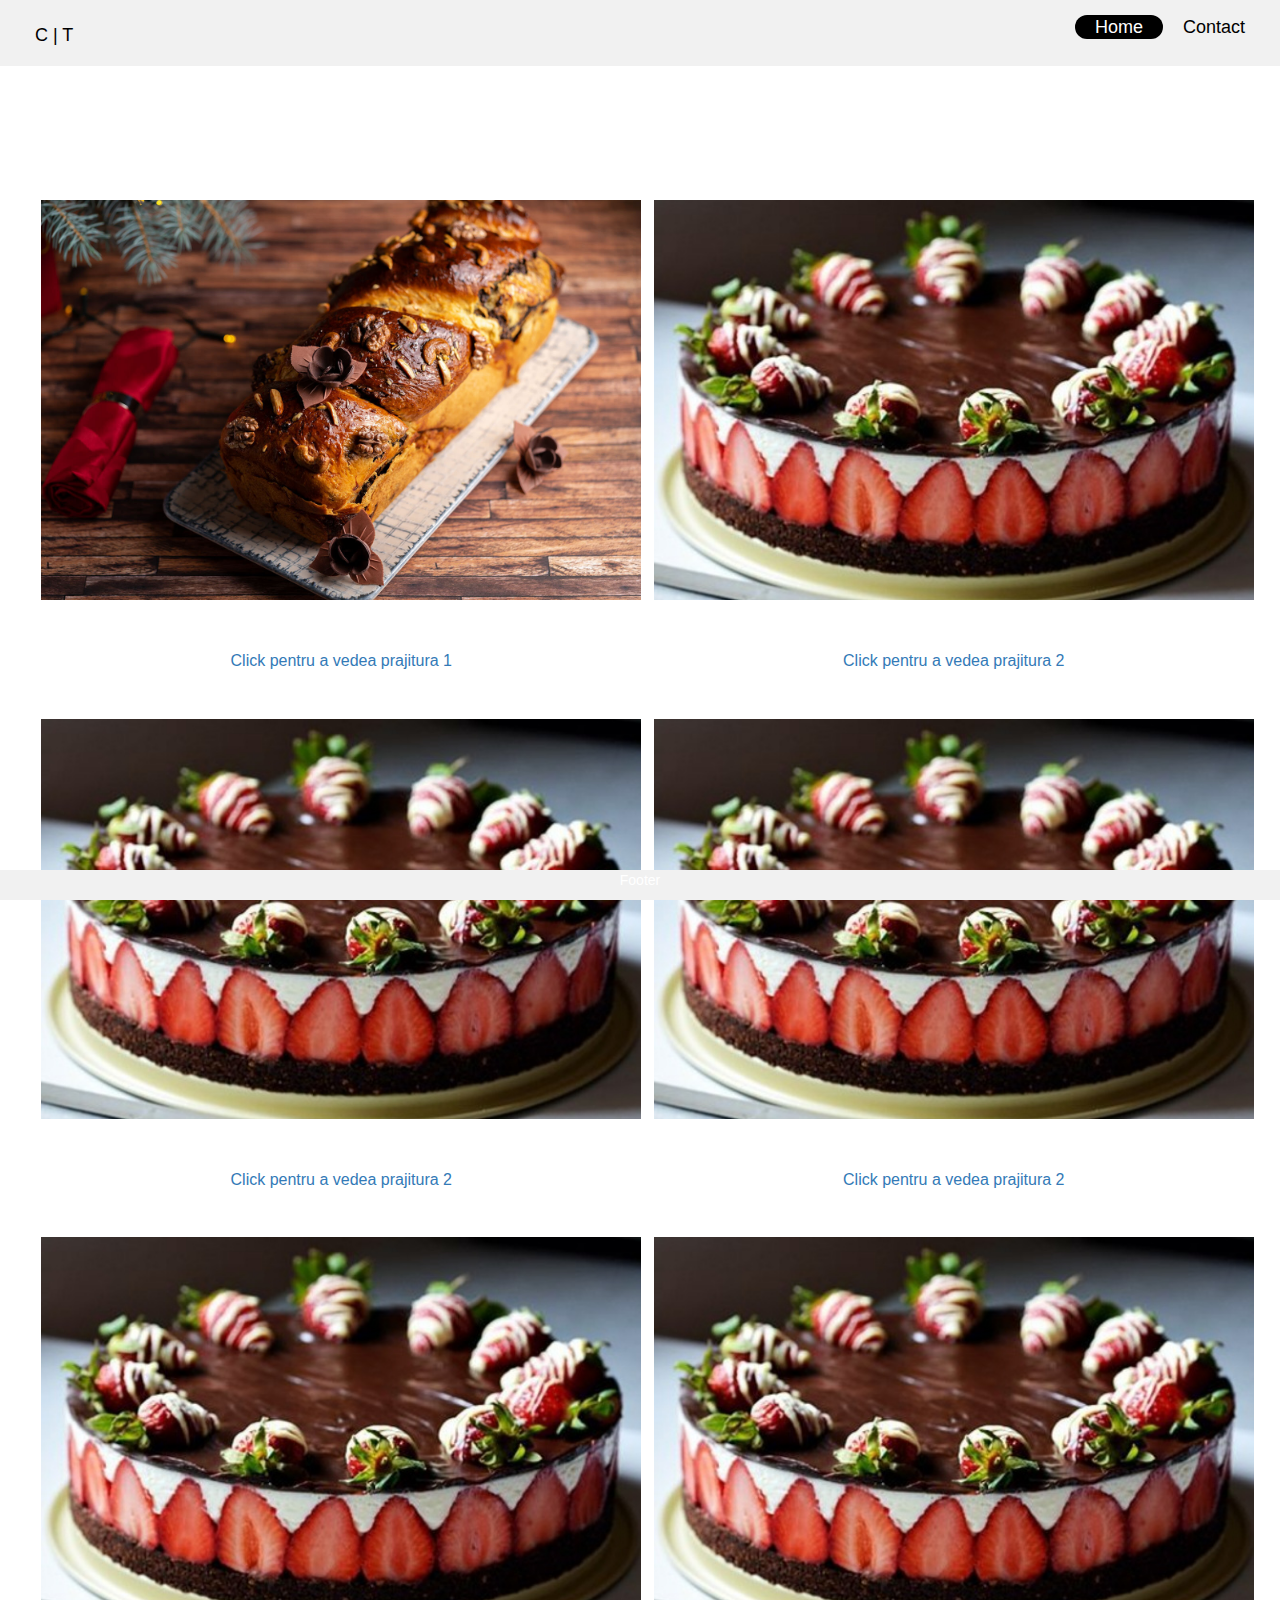
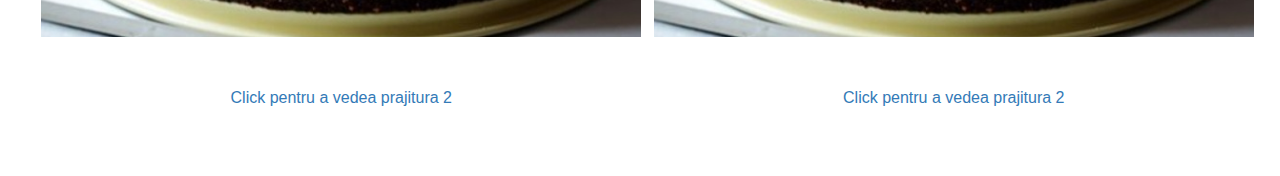
<file: index.html>
<!DOCTYPE html>
<html lang="en">
<head>
    <meta charset="UTF-8">
    <meta http-equiv="X-UA-Compatible" content="IE=edge">
    <meta name="viewport" content="width=device-width, initial-scale=1.0">
    <title>Tema2</title>


  <link rel="stylesheet" href="https://maxcdn.bootstrapcdn.com/bootstrap/3.3.7/css/bootstrap.min.css">
  <script src="https://ajax.googleapis.com/ajax/libs/jquery/3.2.1/jquery.min.js"></script>
  <script src="https://maxcdn.bootstrapcdn.com/bootstrap/3.3.7/js/bootstrap.min.js"></script>
  <link rel="stylesheet" href="styles.css">

</head>







<body>








  <!----------------header cu flex ok dar nu e aranjat c/t ------------------->

  <header>


    <a class="logo">C | T </a>



    <nav>


      <ul class="nav_links">
        <li><a class="active" href="#home">Home</a></li>

        <li><a href="contact.html">Contact</a></li>

      </ul>

    </nav>


  </header>














  <!------------------------Body---------------------->




  <div class="flex-container">

    <div class="flex-item1">

      <div class="imagine1">
        <img src="img1.jpg" alt="Italy" style="width:600px;height:400px;">
      </div>

      <div class="link">
        <a href="post-one.html">Click pentru a vedea prajitura 1</a>
      </div>

    </div>





    <div class="flex-item2">
      <div class="imagine2">
        <img src="img2.jpeg" alt="Italy" style="width:600px;height:400px;">
      </div>

      <div class="link">
        <a href="post-two.html">Click pentru a vedea prajitura 2</a>
      </div>

    </div>



    <div class="flex-item2">

      <div class="imagine2">
        <img src="img2.jpeg" alt="Italy" style="width:600px;height:400px;">
      </div>

      <div class="link">
        <a href="post-two.html">Click pentru a vedea prajitura 2</a>
      </div>

    </div>

    <div class="flex-item2">

      <div class="imagine2">
        <img src="img2.jpeg" alt="Italy" style="width:600px;height:400px;">
      </div>

      <div class="link">
        <a href="post-two.html">Click pentru a vedea prajitura 2</a>
      </div>

    </div>


    <div class="flex-item2">

      <div class="imagine2">
        <img src="img2.jpeg" alt="Italy" style="width:600px;height:400px;">
      </div>

      <div class="link">
        <a href="post-two.html">Click pentru a vedea prajitura 2</a>
      </div>

    </div>




    <div class="flex-item2">

      <div class="imagine2">
        <img src="img2.jpeg" alt="Italy" style="width:600px;height:400px;">
      </div>

      <div class="link">
        <a href="post-two.html">Click pentru a vedea prajitura 2</a>
      </div>

    </div>








  </div>






  <button onclick="topFunction()" id="myBtn" title="Go to top"><span
      class="glyphicon glyphicon-arrow-up"></span></button>



  <script>
    //Get the button
    var mybutton = document.getElementById("myBtn");

    // When the user scrolls down 20px from the top of the document, show the button
    window.onscroll = function () { scrollFunction() };

    function scrollFunction() {
      if (document.body.scrollTop > 20 || document.documentElement.scrollTop > 20) {
        mybutton.style.display = "block";
      } else {
        mybutton.style.display = "none";
      }
    }

    // When the user clicks on the button, scroll to the top of the document
    function topFunction() {
      document.body.scrollTop = 0;
      document.documentElement.scrollTop = 0;
    }
  </script>



</body>


<div class="footer">
  <p>Footer</p>
</div>


</html>
</file>
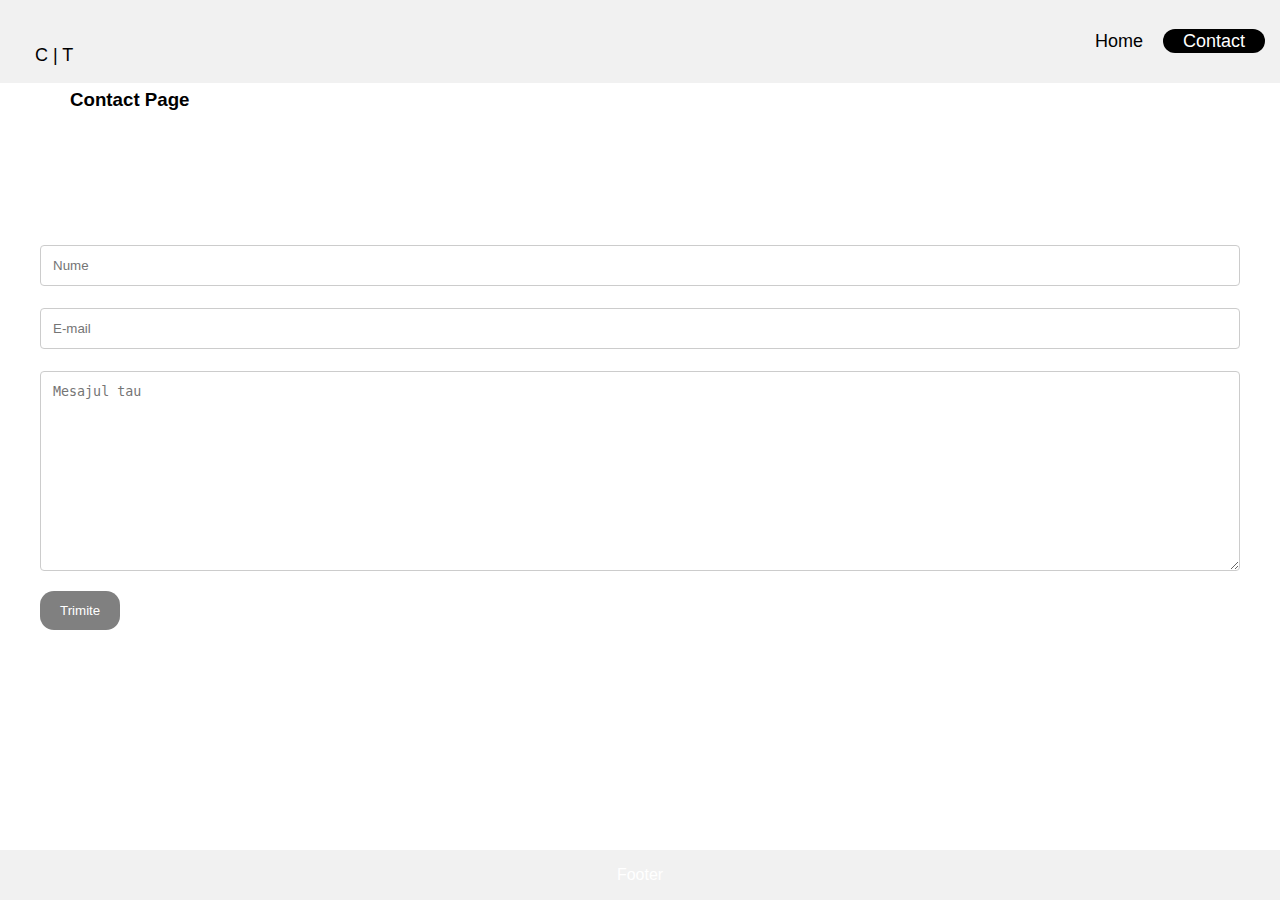
<file: contact.html>
<!DOCTYPE html>
<html lang="en">
<head>
    <meta charset="UTF-8">
    <meta http-equiv="X-UA-Compatible" content="IE=edge">
    <meta name="viewport" content="width=device-width, initial-scale=1.0">
    <title>Tema2</title>
<link rel="stylesheet" href="styles.css">
</head>









<body>



  <header>

    
    <a class="logo">C | T </a>



<nav>


<ul class="nav_links">
    <li><a href="index.html">Home</a></li>

    <li><a class="active" href="#contact">Contact</a></li>

</ul>

</nav>


</header>


















<h3>Contact Page</h3>

<div class="container">
  <form action>
    
    <input type="text" id="fname" name="firstname" placeholder="Nume">

   
    <input type="text" id="lname" name="lastname" placeholder="E-mail">

  


    <textarea id="subject" name="subject" placeholder="Mesajul tau " style="height:200px"></textarea>

    <input type="submit" value="Trimite">
  </form>
</div>






</body>


<div class="footer">
  <p>Footer</p>
</div>


</html>
</file>
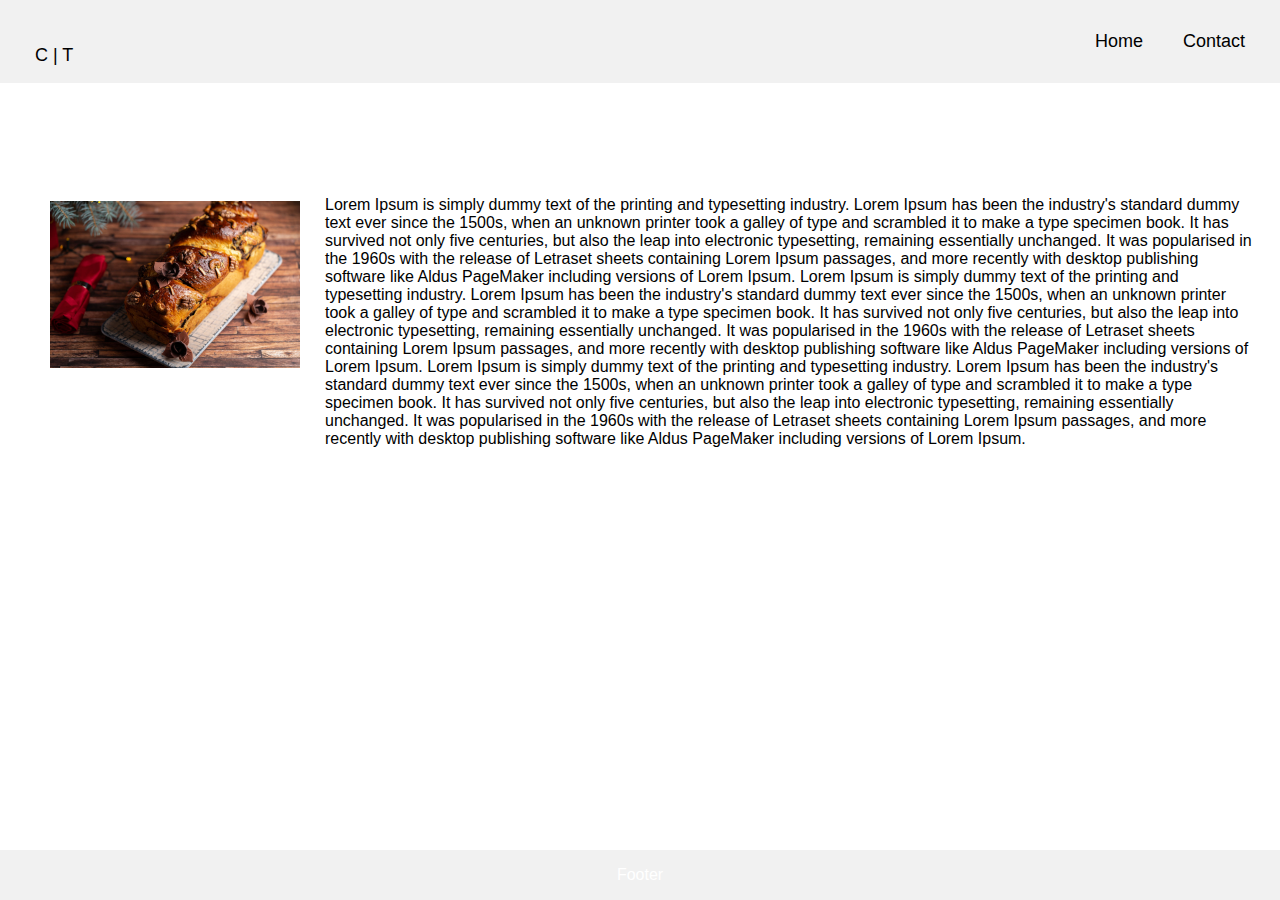
<file: post-one.html>
<!DOCTYPE html>
<html lang="en">
<head>
    <meta charset="UTF-8">
    <meta http-equiv="X-UA-Compatible" content="IE=edge">
    <meta name="viewport" content="width=device-width, initial-scale=1.0">
    <title>Tema2</title>
<link rel="stylesheet" href="styles.css">

</head>



<body>


<header>

    
    <a class="logo">C | T </a>
    <nav>
      <ul class="nav_links">
        <li><a href="index.html">Home</a></li>
        <li> <a href="contact.html">Contact</a></li>
      </ul>
    </nav>


</header>



<div class="clearfix">
  <div class="img-container">
  <img src="img1.jpg" alt="Italy" style="width:100%">
  </div>
  
  <div class="paragraf">
  <p>Lorem Ipsum is simply dummy text of the printing and typesetting industry. Lorem Ipsum has been the industry's standard dummy text ever since the 1500s, 
  when an unknown printer took a galley of type and scrambled it to make a type specimen book. It has survived not only five centuries, but also the leap into electronic 
  typesetting, remaining essentially unchanged. It was popularised in the 1960s with the release of Letraset sheets containing Lorem Ipsum passages, and more recently with desktop
  publishing software like Aldus PageMaker including versions of Lorem Ipsum.
  Lorem Ipsum is simply dummy text of the printing and typesetting industry. Lorem Ipsum has been the industry's standard dummy text ever since the 1500s, 
  when an unknown printer took a galley of type and scrambled it to make a type specimen book. It has survived not only five centuries, but also the leap into electronic 
  typesetting, remaining essentially unchanged. It was popularised in the 1960s with the release of Letraset sheets containing Lorem Ipsum passages, and more recently with desktop
  publishing software like Aldus PageMaker including versions of Lorem Ipsum.
  Lorem Ipsum is simply dummy text of the printing and typesetting industry. Lorem Ipsum has been the industry's standard dummy text ever since the 1500s, 
  when an unknown printer took a galley of type and scrambled it to make a type specimen book. It has survived not only five centuries, but also the leap into electronic 
  typesetting, remaining essentially unchanged. It was popularised in the 1960s with the release of Letraset sheets containing Lorem Ipsum passages, and more recently with desktop
  publishing software like Aldus PageMaker including versions of Lorem Ipsum.</p>
  

  </div>
  
 </div>
 
 
 
 </body>
 
<div class="footer">
  <p>Footer</p>
</div>

 
 </html>
</file>
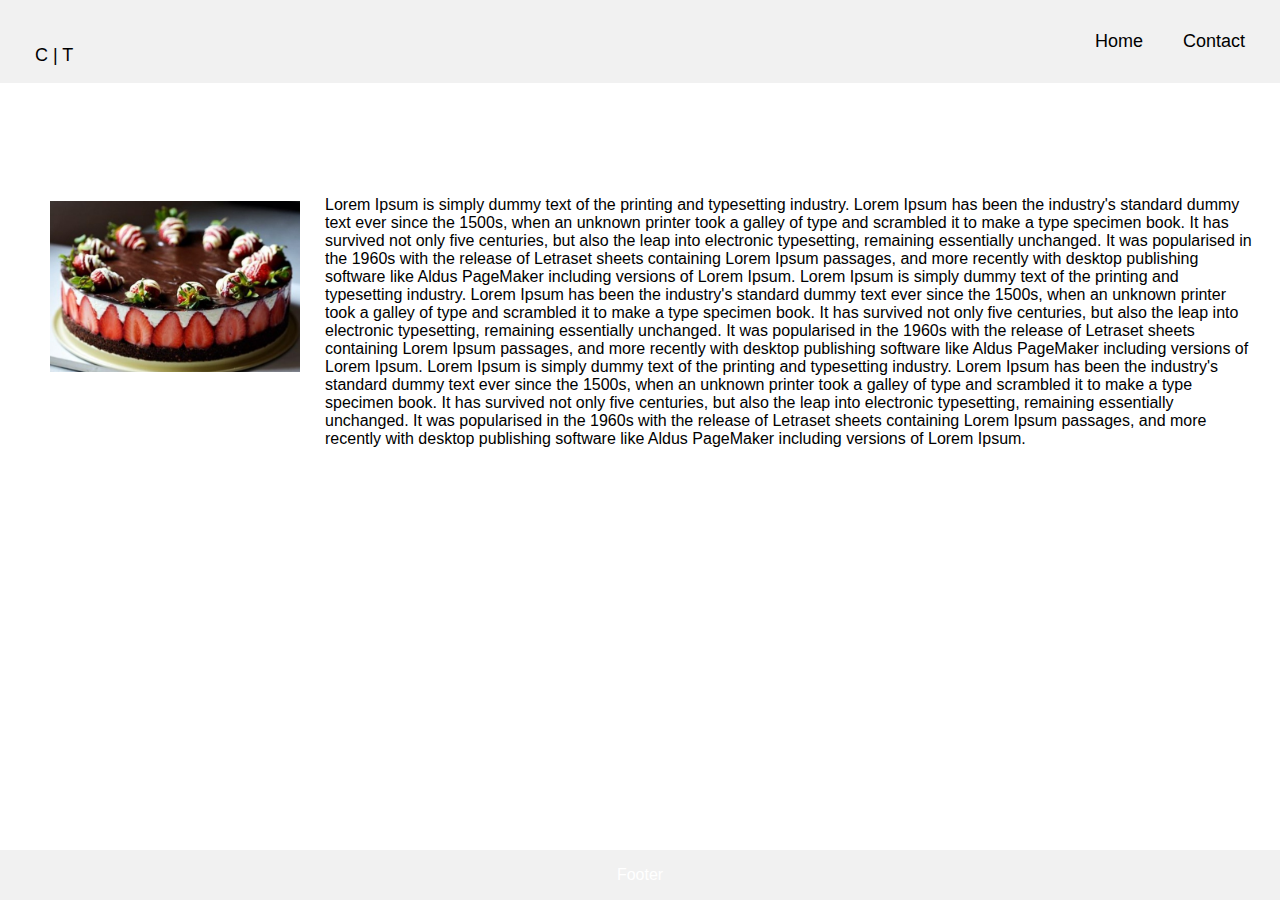
<file: post-two.html>
<!DOCTYPE html>
<html lang="en">
<head>
    <meta charset="UTF-8">
    <meta http-equiv="X-UA-Compatible" content="IE=edge">
    <meta name="viewport" content="width=device-width, initial-scale=1.0">
<title>Tema2</title>
<link rel="stylesheet" href="styles.css">
</head>



<body>





<header>

    
    <a class="logo">C | T </a>
    <nav>
      <ul class="nav_links">
        <li><a href="index.html">Home</a></li>
        <li> <a href="contact.html">Contact</a></li>
      </ul>
    </nav>


</header>


<div class="clearfix">
  <div class="img-container">
  <img src="img2.jpeg" alt="Italy" style="width:100%">
  </div>
  
  <div class="paragraf">
   <p>Lorem Ipsum is simply dummy text of the printing and typesetting industry. Lorem Ipsum has been the industry's standard dummy text ever since the 1500s, 
  when an unknown printer took a galley of type and scrambled it to make a type specimen book. It has survived not only five centuries, but also the leap into electronic 
  typesetting, remaining essentially unchanged. It was popularised in the 1960s with the release of Letraset sheets containing Lorem Ipsum passages, and more recently with desktop
  publishing software like Aldus PageMaker including versions of Lorem Ipsum.
  Lorem Ipsum is simply dummy text of the printing and typesetting industry. Lorem Ipsum has been the industry's standard dummy text ever since the 1500s, 
  when an unknown printer took a galley of type and scrambled it to make a type specimen book. It has survived not only five centuries, but also the leap into electronic 
  typesetting, remaining essentially unchanged. It was popularised in the 1960s with the release of Letraset sheets containing Lorem Ipsum passages, and more recently with desktop
  publishing software like Aldus PageMaker including versions of Lorem Ipsum.
  Lorem Ipsum is simply dummy text of the printing and typesetting industry. Lorem Ipsum has been the industry's standard dummy text ever since the 1500s, 
  when an unknown printer took a galley of type and scrambled it to make a type specimen book. It has survived not only five centuries, but also the leap into electronic 
  typesetting, remaining essentially unchanged. It was popularised in the 1960s with the release of Letraset sheets containing Lorem Ipsum passages, and more recently with desktop
  publishing software like Aldus PageMaker including versions of Lorem Ipsum.</p>
  

  </div>
  
 </div>
 
 </body>
 
 
 <div class="footer">
  <p>Footer</p>
</div>

 
 </html>
</file>
<file: styles.css>
* {box-sizing: border-box;}

body { 
  margin: 0;
  padding:0;
  font-family: Arial, Helvetica, sans-serif;
}





li,a
{
	
	font-size:16px;
	text-decoration:none;
	list-style-type:none;
}


header
{
  background-color: #f1f1f1;
	color: black;
	font-size:16px;
  overflow: hidden;
  position: fixed;
  top: 0;
  width: 100%;
  display: flex;
  flex-direction: row;
  justify-content: space-evenly;
  align-items: flex-end;
  padding:15px;

}




.nav_links 
{
    display: flex;
    flex-direction: row;
    justify-content: flex-end;
    align-content: space-around;
    align-items: stretch;
    flex-wrap: wrap;
   
   
    
}




.logo
{
	display: flex;
 flex-wrap: nowrap;
	margin-right:auto;
  
}


header a {
  
  color: black;
  text-align: center;
  list-style-type:none;
  text-decoration: none;
  font-size: 18px; 
  
  border-radius: 15px;
  padding:2px 20px;
  
  
}



header a:hover {
  background-color: #ddd;
  color: white;
  list-style-type:none;
  text-decoration: none;
}

header a.active {
  background-color: black;
  color: white;
}


@media screen and (max-width: 800px) {
	.nav_links
	{ 
    display: flex;
    justify-content: space-evenly;
    align-items: center;
    flex-wrap: wrap;
    flex-direction: row
	  
	}
	
	
	

  header a.logo
	{
        display:none;
	}
}







/*-----------------contact------------------*/


input[type=text], select, textarea {
  width: 100%;
  padding: 12px;
  border: 1px solid #ccc;
  border-radius: 4px;
  box-sizing: border-box;
  margin-top: 6px;
  margin-bottom: 16px;
  resize: vertical;
}

input[type=submit] {
  background-color: grey;
  color: white;
  padding: 12px 20px;
  border: none;
  border-radius: 14px;
  cursor: pointer;
}

input[type=submit]:hover {
  background-color: #45a049;
}

.container {
  border-radius: 5px;
  
  padding: 40px;
}
h3
{
	padding: 70px;
}



/*----------------------post 1-----------------*/

.img-container {
  float: left;
  width: 300px;
  height:300px;
  padding: 25px;
  margin-left:25px;
  margin-top:16px;
}


.paragraf
{
	margin-top:160px;
	padding: 20px;
}


.clearfix::after {
  content: "";
  clear: both;
  display: table;
}



/*-------------body cu imagini-------------FARA FLEX----------------------*/

/*---div.galerie {
  margin: 25px;
  border: 1px solid white;
  float: left;
  width: 600px;
  margin-top:36px;
  padding-top:100px;
  

  
}

.imagine1 .imagine2{
  float: left;
  width: 200px;
  height:200px;
  padding: 45px;
  margin-left:25px;
  margin-top:36px;

}
*/



/*-------------body cu imagini-------------CU  FLEX----------------------*/


/*.flex-container {
  display: flex;
    
  
}


.flex-container > div {
  
  width:600px;
  text-align: center;
  line-height: 75px;
  margin: 10px;
  padding: 20px;
  margin-top:120px;
  font-size: 20px;
}


*/


/*-------------body cu imagini-------------FLEX- Responsive  cu flex direction  ---------------------*/


/*.flex-container {
  display: flex;
  flex-direction: row;
  
  font-size: 20px;
  text-align: center;
  margin-top:180px;
  width:400px;
 
  
}

.flex-item1 {
  
  padding: 6px;
  flex: 50%;
  
 
}

.flex-item2 {
  
  padding: 6px;
  flex: 50%;
  
}
*/





/*------------------------------body cu imagini - flex responsive cu flex wrap----------------------------*/







.flex-container {
  display: flex;
  flex-wrap: wrap;
  justify-content:space-around;
  
  font-size: 20px;
  text-align: center;
  margin-top:180px;
  margin-left:15px;
  padding:20px 20px;
  
  
}

/*.flex-item1 {
  
  padding: 6px;
  flex: 50%;
  
 
}

.flex-item2 {
  
  padding: 6px;
  flex: 50%;
  
}
*/




div.link{
  padding: 45px;
  text-align: center;
  
}

.link a
{
	text-decoration: none;
}




/* -------------------------Footer -------------------*/


.footer {
   
   background-color: #f1f1f1;
   color: white;
   text-align: center;
   position: fixed;
   left: 0;
   bottom: 0;
   width: 100%;
   
   
   
}








/* -------------------------Button -------------------*/








#myBtn {
  display: none;
  position: fixed;
  bottom: 50px;
  right: 30px;
  z-index: 99;
  font-size: 18px;
  border: none;
  outline: none;
  background-color: #999;
  color: white;
  cursor: pointer;
  padding: 15px;
  border-radius: 25px;
}

#myBtn:hover {
  background-color: #555;
}
</file>
